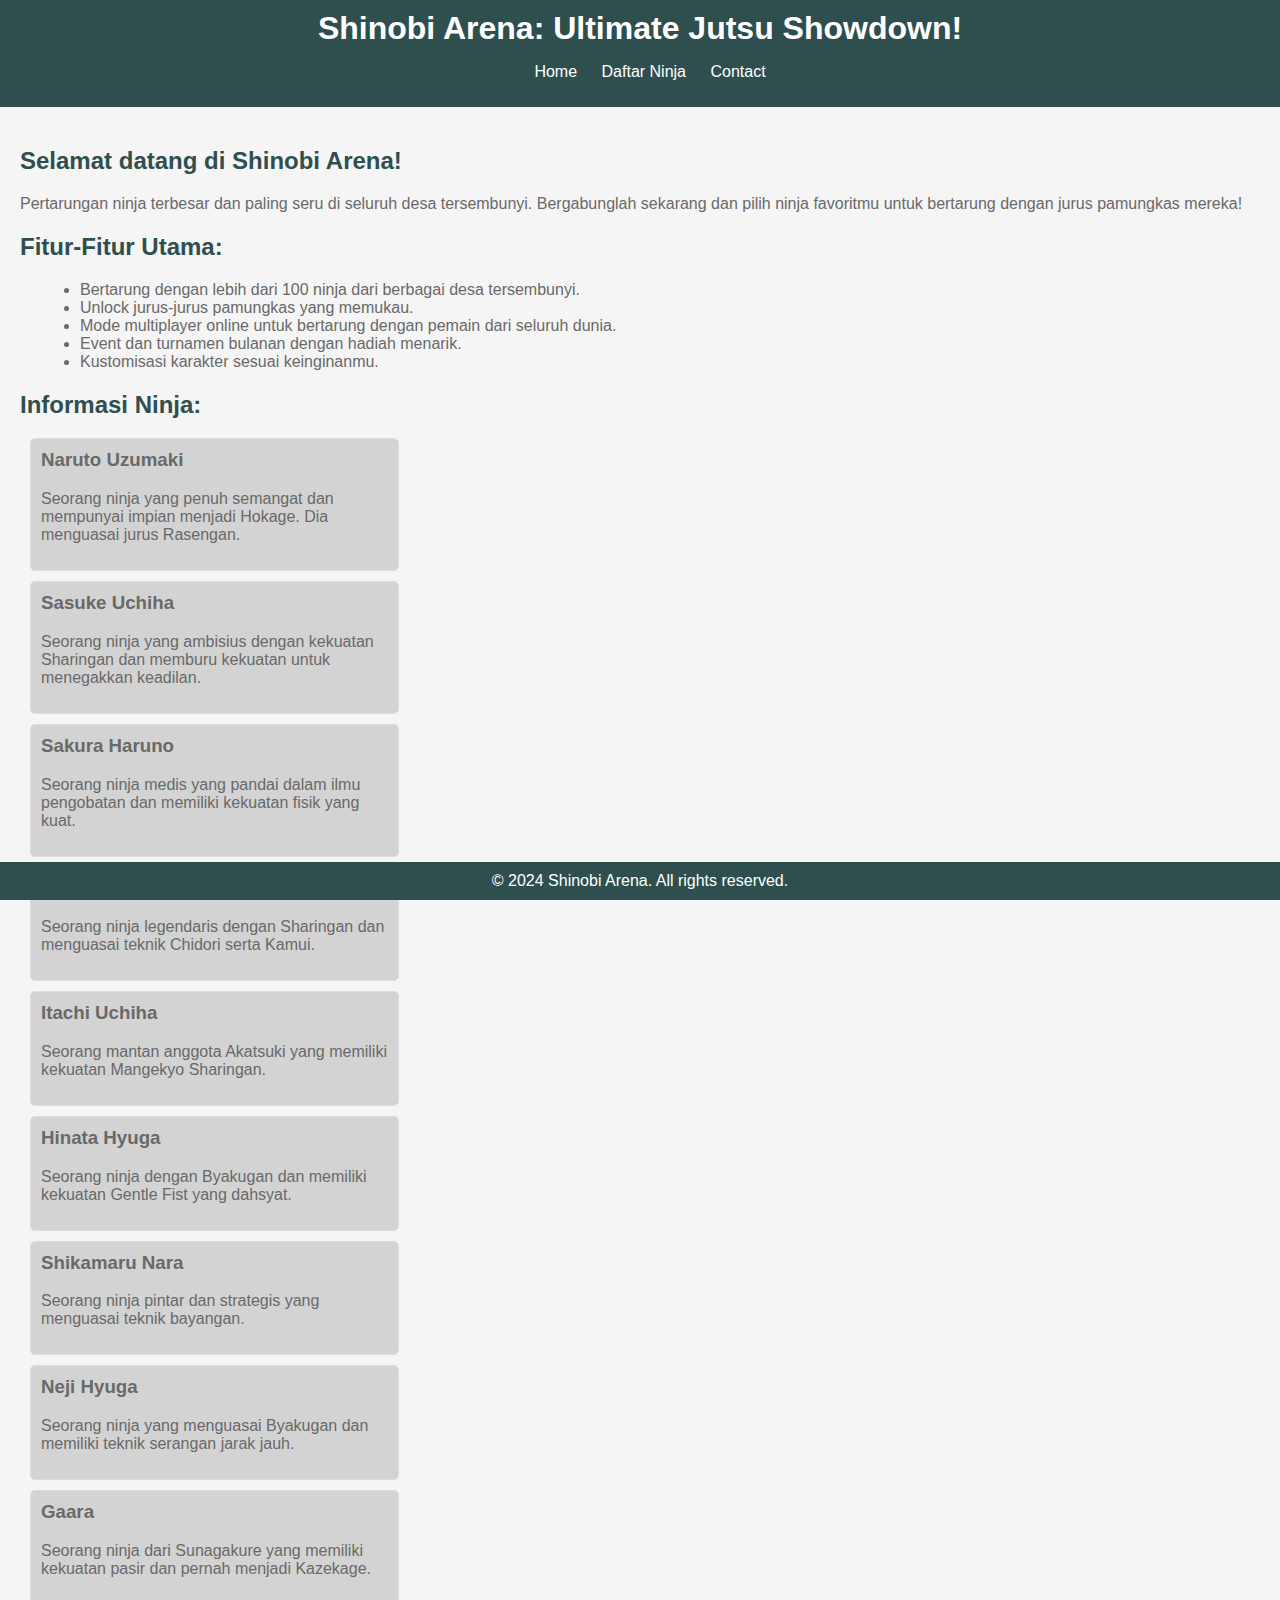
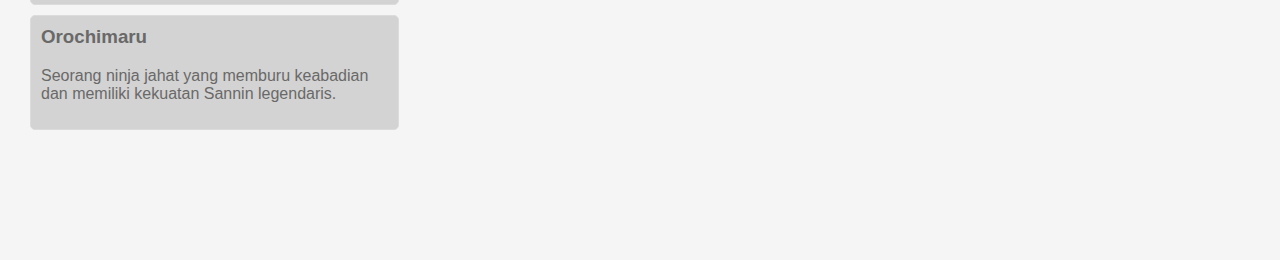
<file: index.html>
<!DOCTYPE html>
<html lang="en">
<head>
    <meta charset="UTF-8">
    <meta name="viewport" content="width=device-width, initial-scale=1.0">
    <title>Shinobi Arena: Ultimate Jutsu Showdown!</title>
    <link rel="stylesheet" href="styles.css">
</head>
<body>
    <header>
        <h1>Shinobi Arena: Ultimate Jutsu Showdown!</h1>
        <nav>
            <ul>
                <li><a href="index.html">Home</a></li>
                <li><a href="ninja-list.html">Daftar Ninja</a></li>
                <li><a href="contact.html">Contact</a></li>
            </ul>
        </nav>
    </header>
    <main>
        <h2>Selamat datang di Shinobi Arena!</h2>
        <p>Pertarungan ninja terbesar dan paling seru di seluruh desa tersembunyi. Bergabunglah sekarang dan pilih ninja favoritmu untuk bertarung dengan jurus pamungkas mereka!</p>
        
        <h2>Fitur-Fitur Utama:</h2>
        <ul>
            <li>Bertarung dengan lebih dari 100 ninja dari berbagai desa tersembunyi.</li>
            <li>Unlock jurus-jurus pamungkas yang memukau.</li>
            <li>Mode multiplayer online untuk bertarung dengan pemain dari seluruh dunia.</li>
            <li>Event dan turnamen bulanan dengan hadiah menarik.</li>
            <li>Kustomisasi karakter sesuai keinginanmu.</li>
        </ul>

        <h2>Informasi Ninja:</h2>
        <div class="deskripsi-ninja">
            <div class="ninja">
                <h3>Naruto Uzumaki</h3>
                <p>Seorang ninja yang penuh semangat dan mempunyai impian menjadi Hokage. Dia menguasai jurus Rasengan.</p>
            </div>
            <div class="ninja">
                <h3>Sasuke Uchiha</h3>
                <p>Seorang ninja yang ambisius dengan kekuatan Sharingan dan memburu kekuatan untuk menegakkan keadilan.</p>
            </div>
            <div class="ninja">
                <h3>Sakura Haruno</h3>
                <p>Seorang ninja medis yang pandai dalam ilmu pengobatan dan memiliki kekuatan fisik yang kuat.</p>
            </div>
            <div class="ninja">
                <h3>Kakashi Hatake</h3>
                <p>Seorang ninja legendaris dengan Sharingan dan menguasai teknik Chidori serta Kamui.</p>
            </div>
            <div class="ninja">
                <h3>Itachi Uchiha</h3>
                <p>Seorang mantan anggota Akatsuki yang memiliki kekuatan Mangekyo Sharingan.</p>
            </div>
            <div class="ninja">
                <h3>Hinata Hyuga</h3>
                <p>Seorang ninja dengan Byakugan dan memiliki kekuatan Gentle Fist yang dahsyat.</p>
            </div>
            <div class="ninja">
                <h3>Shikamaru Nara</h3>
                <p>Seorang ninja pintar dan strategis yang menguasai teknik bayangan.</p>
            </div>
            <div class="ninja">
                <h3>Neji Hyuga</h3>
                <p>Seorang ninja yang menguasai Byakugan dan memiliki teknik serangan jarak jauh.</p>
            </div>
            <div class="ninja">
                <h3>Gaara</h3>
                <p>Seorang ninja dari Sunagakure yang memiliki kekuatan pasir dan pernah menjadi Kazekage.</p>
            </div>
            <div class="ninja">
                <h3>Orochimaru</h3>
                <p>Seorang ninja jahat yang memburu keabadian dan memiliki kekuatan Sannin legendaris.</p>
            </div>
        </div>
    </main>
    <footer>
        &copy; 2024 Shinobi Arena. All rights reserved.
    </footer>
</body>
</html>
</file>
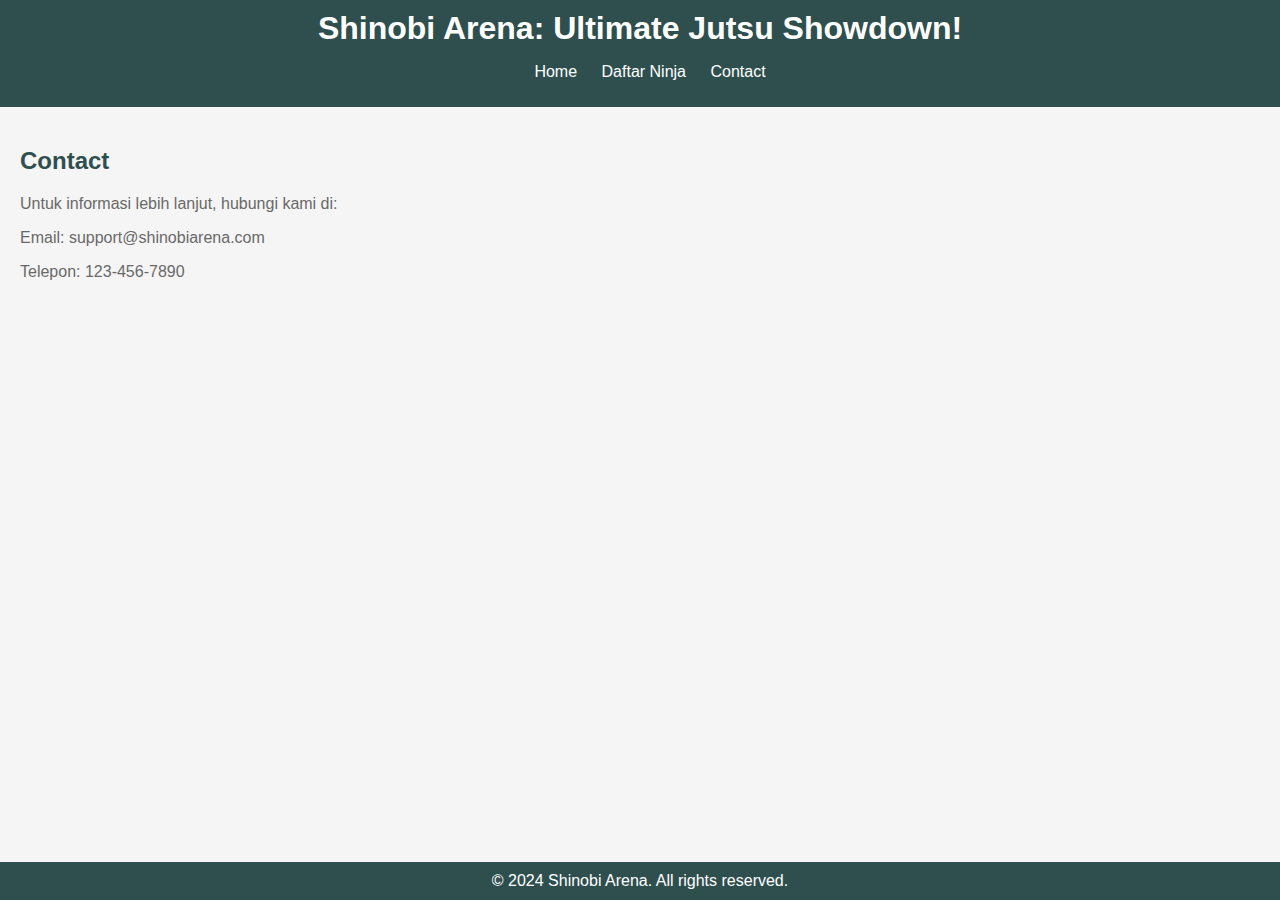
<file: contact.html>
<!DOCTYPE html>
<html lang="en">
<head>
    <meta charset="UTF-8">
    <meta name="viewport" content="width=device-width, initial-scale=1.0">
    <title>Contact</title>
    <link rel="stylesheet" href="styles.css">
</head>
<body>
    <header>
        <h1>Shinobi Arena: Ultimate Jutsu Showdown!</h1>
        <nav>
            <ul>
                <li><a href="index.html">Home</a></li>
                <li><a href="ninja-list.html">Daftar Ninja</a></li>
                <li><a href="contact.html">Contact</a></li>
            </ul>
        </nav>
    </header>
    <main>
        <h2>Contact</h2>
        <p>Untuk informasi lebih lanjut, hubungi kami di:</p>
        <p>Email: support@shinobiarena.com</p>
        <p>Telepon: 123-456-7890</p>
    </main>
    
    <footer>
        &copy; 2024 Shinobi Arena. All rights reserved.
    </footer>
</body>
</html>
</file>
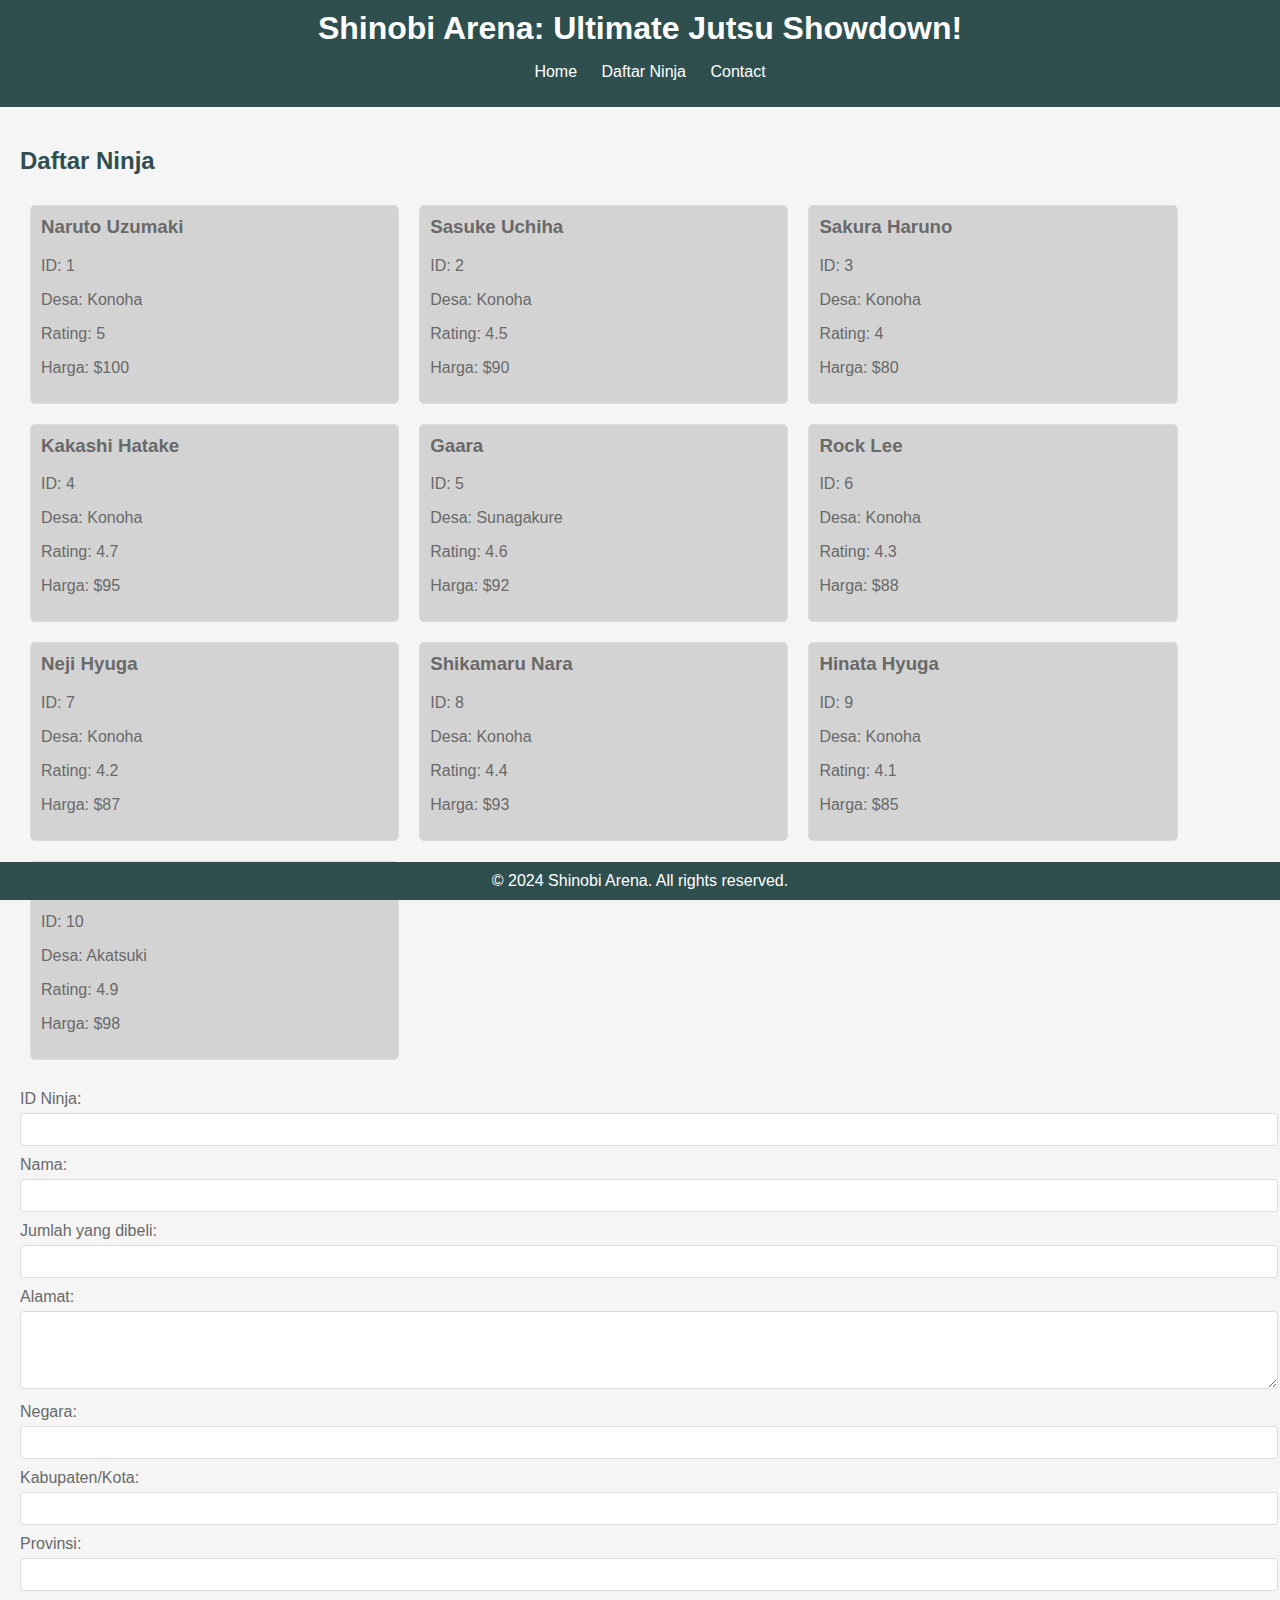
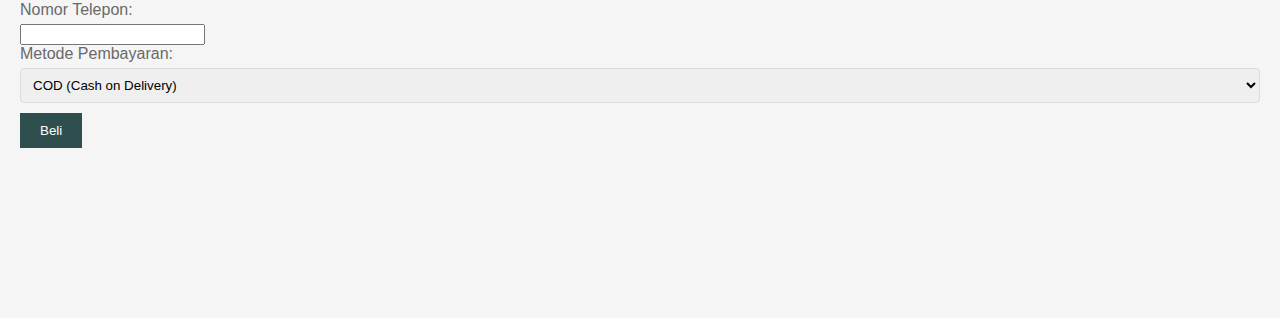
<file: ninja-list.html>
<!DOCTYPE html>
<html lang="en">
<head>
    <meta charset="UTF-8">
    <meta name="viewport" content="width=device-width, initial-scale=1.0">
    <title>Daftar Ninja</title>
    <link rel="stylesheet" href="styles.css">
</head>
<body>
    <header>
        <h1>Shinobi Arena: Ultimate Jutsu Showdown!</h1>
        <nav>
            <ul>
                <li><a href="index.html">Home</a></li>
                <li><a href="ninja-list.html">Daftar Ninja</a></li>
                <li><a href="contact.html">Contact</a></li>
            </ul>
        </nav>
    </header>
    <main>
        <h2>Daftar Ninja</h2>
        <div id="ninja-container"></div>
        <form id="purchase-form" action="save-ninja.php" method="POST">
            <label for="ninja-id">ID Ninja:</label>
            <input type="text" id="ninja-id" name="ninja-id" required>
            <label for="nama">Nama:</label>
            <input type="text" id="nama" name="nama" required>
            <label for="jumlah">Jumlah yang dibeli:</label>
            <input type="number" id="jumlah" name="jumlah" required>
            <label for="alamat">Alamat:</label>
            <textarea id="alamat" name="alamat" rows="4" required></textarea>
            <label for="negara">Negara:</label>
            <input type="text" id="negara" name="negara" required>
            <label for="kabupaten">Kabupaten/Kota:</label>
            <input type="text" id="kabupaten" name="kabupaten" required>
            <label for="provinsi">Provinsi:</label>
            <input type="text" id="provinsi" name="provinsi" required>
            <label for="telepon">Nomor Telepon:</label>
            <input type="tel" id="telepon" name="telepon" pattern="[0-9]{10,15}" required>
            <label for="metode-pembayaran">Metode Pembayaran:</label>
            <select id="metode-pembayaran" name="metode-pembayaran" required>
                <option value="cod">COD (Cash on Delivery)</option>
                <option value="bni">BNI</option>
                <option value="bri">BRI</option>
                <option value="bca">BCA</option>
                <option value="bank-syariah">Bank Syariah</option>
                <option value="mandiri">Mandiri</option>
            </select>
            <button type="submit">Beli</button>
        </form>
    </main>
    <footer>
        &copy; 2024 Shinobi Arena. All rights reserved.
    </footer>
    <script src="script.js"></script>
</body>
</html>
</file>
<file: styles.css>
body {
    font-family: Arial, sans-serif;
    margin: 0;
    padding: 0;
    background-color: whitesmoke;
    color: dimgray;
    overflow-y: scroll; /* Menambahkan scrolling vertikal pada halaman */
}

header {
    background-color: darkslategray;
    color: white;
    padding: 10px 0;
    text-align: center;
}

header h1 {
    margin: 0;
}

nav ul {
    list-style-type: none;
    padding: 0;
}

nav ul li {
    display: inline;
    margin: 0 10px;
}

nav ul li a {
    color: white;
    text-decoration: none;
}

main {
    padding: 20px;
    margin-bottom: 100px; /* Menambahkan margin bawah untuk memberikan ruang bagi footer */
}

h2 {
    color: darkslategray;
}

ul {
    list-style-type: disc;
    margin-left: 20px;
}

footer {
    text-align: center;
    padding: 10px 0;
    background-color: darkslategray;
    color: white;
    position: fixed;
    width: 100%;
    bottom: 0;
}

#ninja-container {
    display: flex;
    flex-wrap: wrap;
}

.ninja {
    background-color: lightgray;
    border: 1px solid gainsboro;
    border-radius: 5px;
    padding: 10px;
    margin: 10px;
    width: calc(33% - 40px);
    box-sizing: border-box;
}

.ninja h3 {
    margin-top: 0;
}

form {
    margin-top: 20px;
    padding-bottom: 50px; /* Menambahkan padding bawah untuk memberi ruang agar tidak tertutup */
}

label {
    display: block;
    margin-bottom: 5px;
}

input[type="text"], input[type="number"], textarea, select {
    width: 100%;
    padding: 8px;
    margin-bottom: 10px;
    border: 1px solid gainsboro;
    border-radius: 4px;
}

button {
    background-color: darkslategray;
    color: white;
    border: none;
    padding: 10px 20px;
    cursor: pointer;
}

button:hover {
    background-color: slategray;
}
</file>
